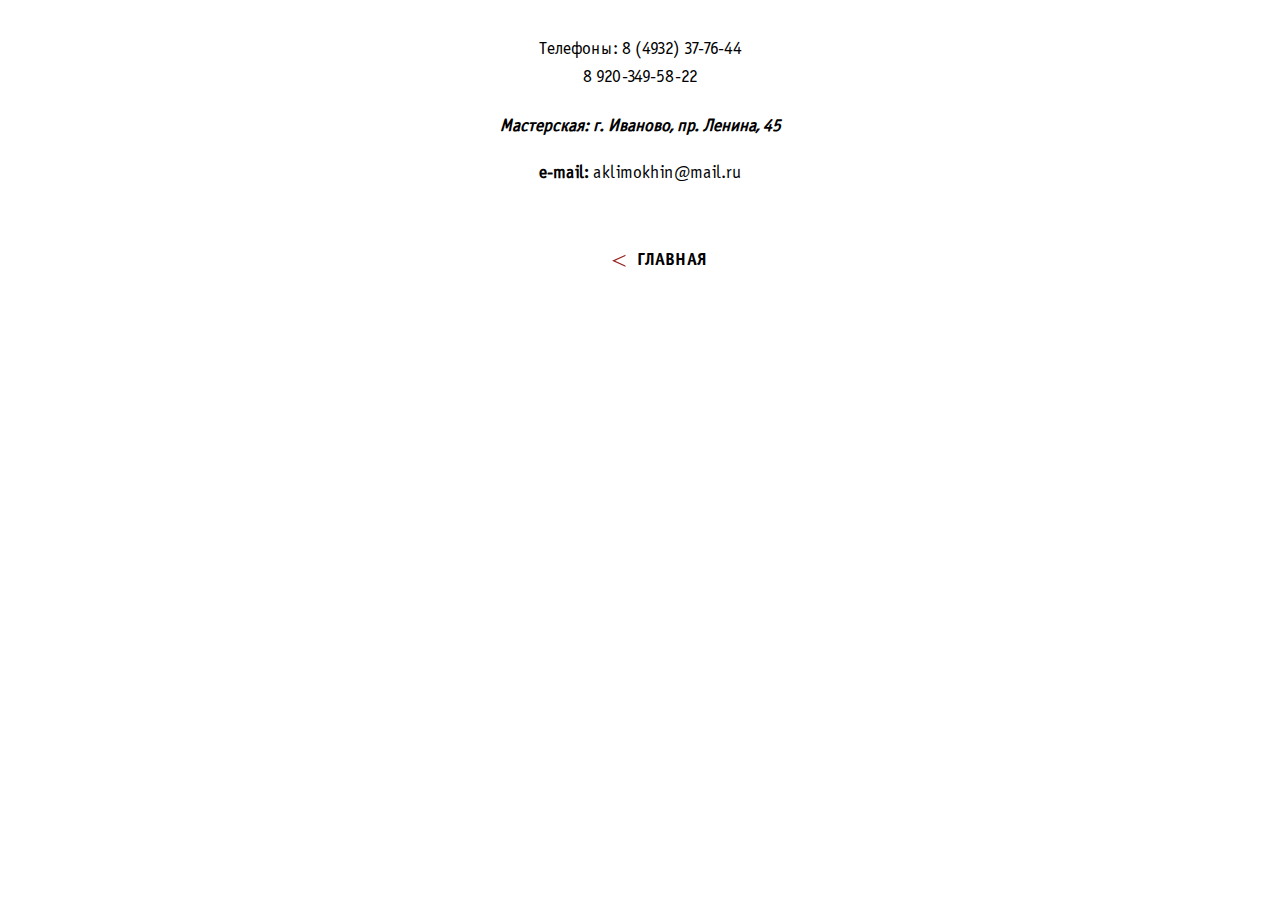
<file: contacts.html>
<HTML>

<HEAD>
  <meta charset="utf-8">
  <meta name="viewport" content="width=device-width, initial-scale=1.0">

  <meta property="og:title" content="Контакты">
  <meta property="og:type" content="website">
  <meta property="og:url" content="http://климохин.рф/contacts.html">
  <meta property="og:image" content="http://климохин.рф/files/main.jpg">
  <meta property="og:description" content="Официальный сайт художника Александра Климохина. Контакты художника. Картины на заказ.">

  <meta name="description" content="Официальный сайт художника Александра Климохина. Контакты художника. Картины на заказ.">
  <meta name="keywords" content="Художник, Александр Климохин, картины, живопись, графика, пейзаж, натюрморт, портрет, НЮ">

  <link rel="icon" type="image/png" href="favicon.png"/>
  <link rel="mask-icon" href="favicon.svg">
  <link rel="shortcut icon" type="image/x-icon" href="favicon.ico">

  <link href=style.css rel=stylesheet type=text/css>

	<!-- Yandex.Metrika counter -->
	<script type="text/javascript" >
		(function(m,e,t,r,i,k,a){m[i]=m[i]||function(){(m[i].a=m[i].a||[]).push(arguments)};
			m[i].l=1*new Date();k=e.createElement(t),a=e.getElementsByTagName(t)[0],k.async=1,k.src=r,a.parentNode.insertBefore(k,a)})
		(window, document, "script", "https://mc.yandex.ru/metrika/tag.js", "ym");

		ym(56548570, "init", {
			clickmap:true,
			trackLinks:true,
			accurateTrackBounce:true
		});
	</script>
	<noscript><div><img src="https://mc.yandex.ru/watch/56548570" style="position:absolute; left:-9999px;" alt="" /></div></noscript>
	<!-- /Yandex.Metrika counter -->

  <TITLE>Контакты</TITLE>
</HEAD>

<BODY class="contacts contacts--page" bgcolor=#ffffff>
	<div style="display: none">
	  <svg>
	    <symbol xmlns="http://www.w3.org/2000/svg" xmlns:xlink="http://www.w3.org/1999/xlink" id="icon-arrow-left" width="30" height="30" viewBox="0 0 256 51200">
	      <polygon class="fil0" points="43832.11,8931.24 7877.51,25283.01 43832.11,41505.47 43832.11,43823.68 2756.51,25290.66 43832.11,6609.92 "></polygon>
	    </symbol>
	  </svg>
	</div>

	<section class="contacts__section">
		<div class="img-wrapper img-wrapper--contacts">
    	<!--img src="files/razd.jpg"-->
  	</div>

		<div class="contacts__wrapper">

			<p class="contacts__phones">
				<span>Телефоны:</span>
				<a href="tel:+74932377644">8 (4932) 37-76-44</a>
				</br>
				<a href="tel:+79203495822">8 920-349-58-22</a>
			</p>

			<address class="contacts__address">
				<b>Мастерская: г. Иваново, пр. Ленина, 45</b>
			</address>

			<p class="contacts__email">
				<b>e-mail:</b>
				<a href="mailto:aklimokhin@mail.ru">aklimokhin@mail.ru</a>
			</p>
		</div>
	</section>
	

	<div class="img-wrapper img-wrapper--contacts-bottom">
    <!--img src="files/razd.jpg"-->
  </div>

	<div class="contacts-footer gallery-footer" align="center">

    <!-- <a class="to-index-link" href="gallery1.html">
      галерея
    </a> -->

    <a class="link-withArrow to-index-link" href="index.html">
      <svg width="30" height="30" viewBox="0 0 30 30">
        <use xlink:href="#icon-arrow-left" style="transform: translateX(-25%);"/>
      </svg>
      <span>Главная</span>
    </a>
	</div>

</BODY>
</HTML>
</file>
